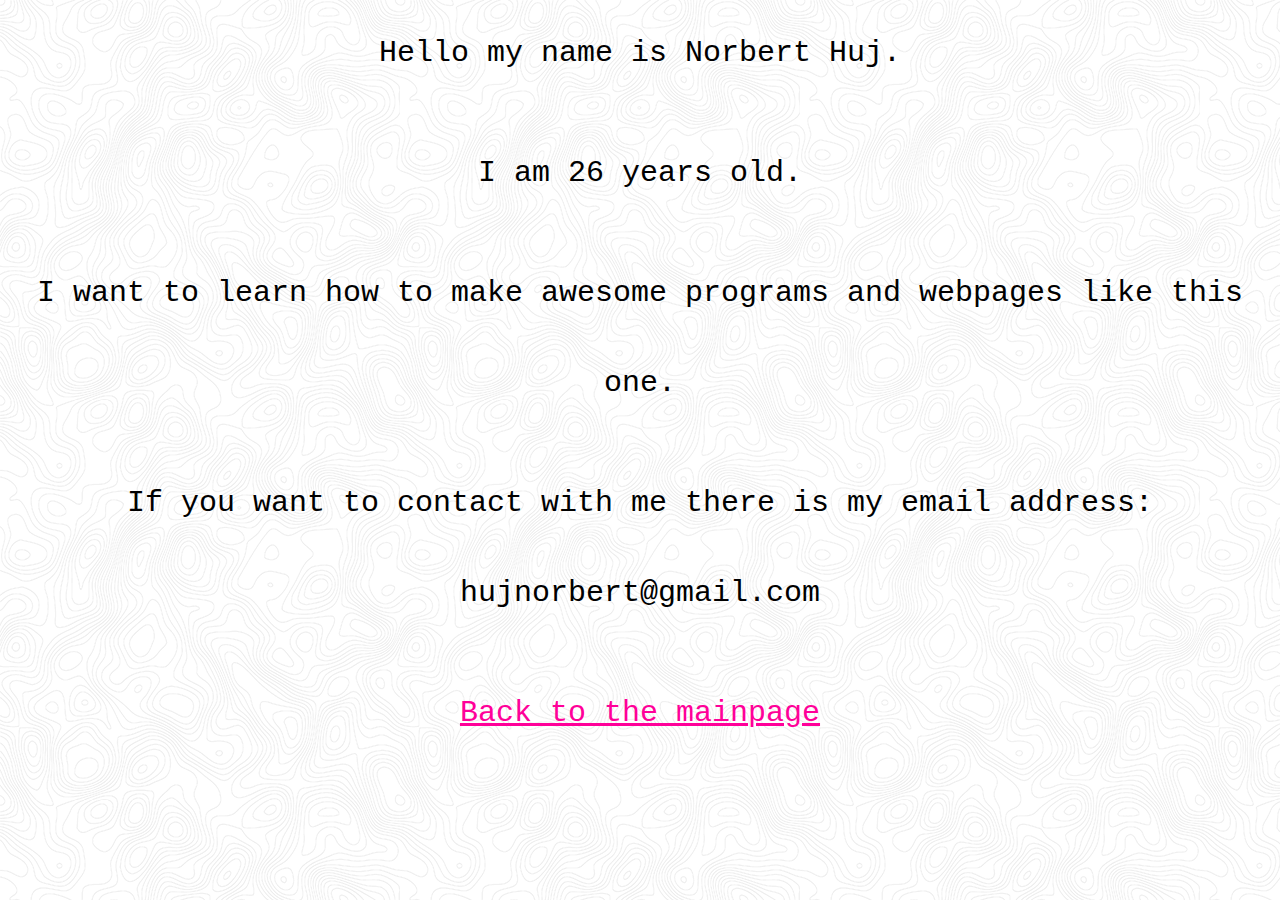
<file: About me.html>
<!doctype.html>
<html>

<title>About me</title>

<head></head><link rel="stylesheet" href="styles.css"></head>

<body>
<p>Hello my name is Norbert Huj.</p>
<p>I am 26 years old.</p>
<p>I want to learn how to make awesome programs and webpages like this one.</p>
<p>If you want to contact with me there is my email address: hujnorbert@gmail.com</p>

<a href="index.html">Back to the mainpage</a>
</body>




</html>
</file>
<file: styles.css>
a{ 
    color: #ff0099;
}
h1{
    text-align: start
}
head{
    
    
    margin: 5em;
    line-height: 5em;
    font-size: large;
    font-family: 'Train One', cursive;
    line-break: strict;
}

body{
    font-family: 'Courier New', Courier, monospace;
    text-align: center;
    line-height: 3em;
    background-image:url(topography.png) ;
    font-size: 30px;
}

svg{
    align-items: flex-start;

}

div.navbar{
    font-family: 'Train One', cursive;
    background-color: #333333;
    
}

.Navb1{
    padding-left: 30px;

}
h2{
    display: block;
    text-align: start;
}
</file>
